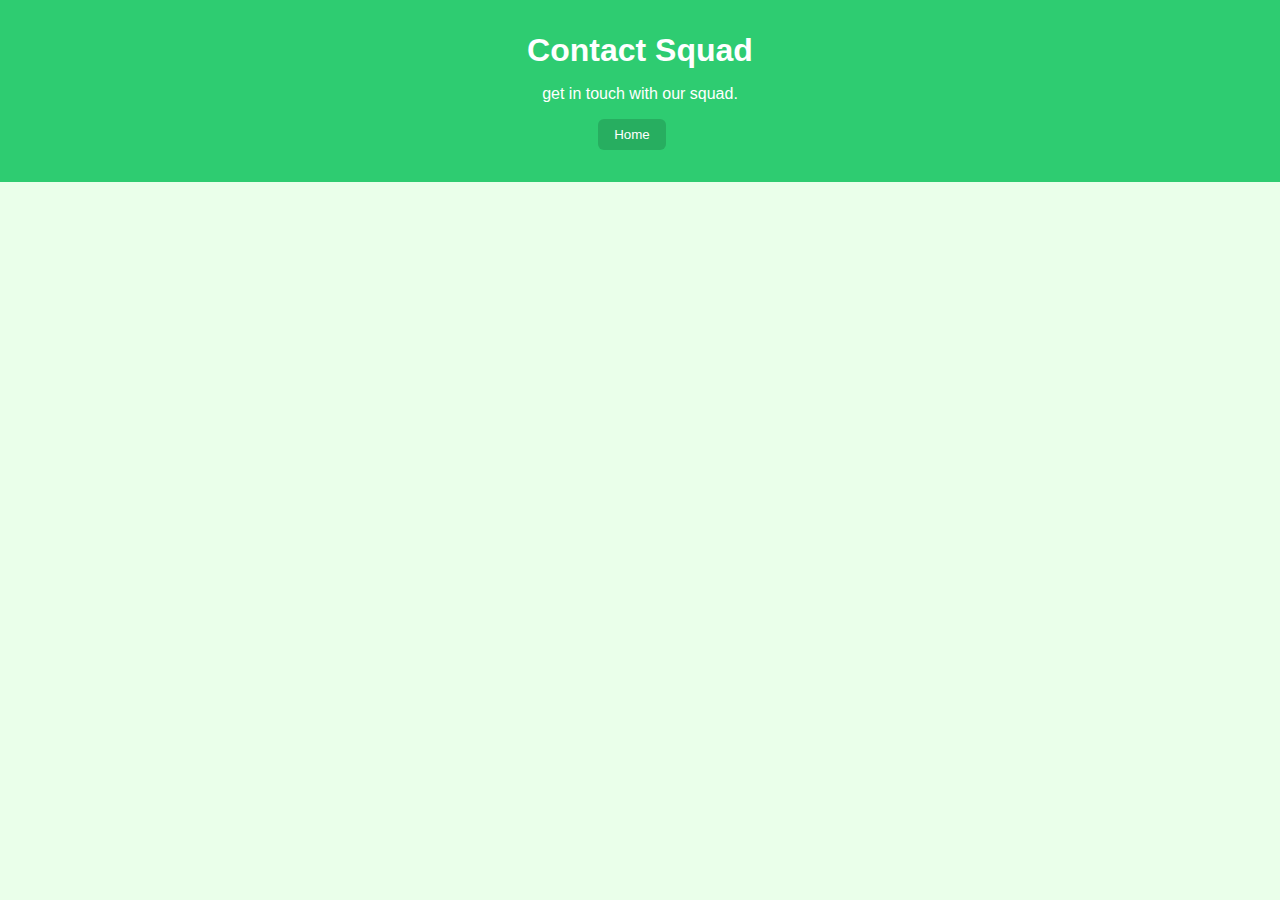
<file: social.html>
<!DOCTYPE html>
<html lang="en">
<head>
  <meta charset="UTF-8">
  <title>social page</title>
  <style>
    body {
      margin: 0;
      font-family: 'Segoe UI', sans-serif;
      background-color: #eaffea; /* super light green */
      color: #333;
    }
    header {
      padding: 2rem;
      text-align: center;
      background-color: #2ecc71; /* Minecraft-style green */
      color: white;
    }
    header h1 {
      margin: 0;
      font-size: 2rem;
    }
    .gallery {
      padding: 1rem;
      max-width: 800px;
      margin: 0 auto;
    }
    .gallery img {
      width: 100%;
      height: auto;
      margin-bottom: 1.5rem;
      border-radius: 12px;
      box-shadow: 0 4px 8px rgba(0,0,0,0.15);
      border: 2px solid #b2ffb2; /* soft green border */
    }
  </style>
</head>
<body>

  <header>
  <h1>Contact Squad</h1>
  <p>get in touch with our squad.</p>
  <div style="margin-top: 1rem;">
    <button onclick="location.href='index.html'" style="margin-right: 1rem; padding: 0.5rem 1rem; background:#27ae60; color:white; border:none; border-radius:6px; cursor:pointer;">Home</button>
  </div>
</header>
</file>
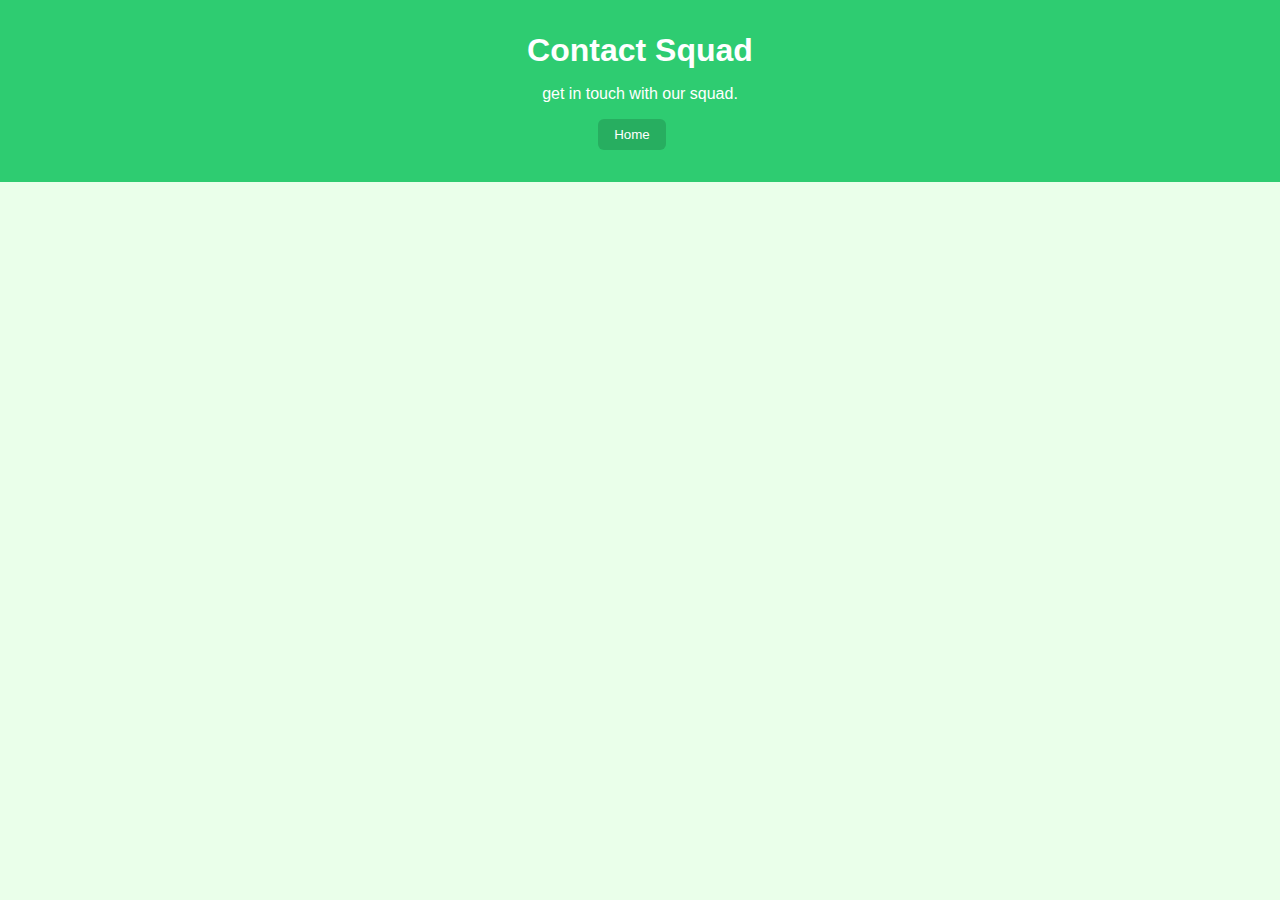
<file: McTrio.com/social.html>
<!DOCTYPE html>
<html lang="en">
<head>
  <meta charset="UTF-8">
  <title>social page</title>
  <style>
    body {
      margin: 0;
      font-family: 'Segoe UI', sans-serif;
      background-color: #eaffea; /* super light green */
      color: #333;
    }
    header {
      padding: 2rem;
      text-align: center;
      background-color: #2ecc71; /* Minecraft-style green */
      color: white;
    }
    header h1 {
      margin: 0;
      font-size: 2rem;
    }
    .gallery {
      padding: 1rem;
      max-width: 800px;
      margin: 0 auto;
    }
    .gallery img {
      width: 100%;
      height: auto;
      margin-bottom: 1.5rem;
      border-radius: 12px;
      box-shadow: 0 4px 8px rgba(0,0,0,0.15);
      border: 2px solid #b2ffb2; /* soft green border */
    }
  </style>
</head>
<body>

  <header>
  <h1>Contact Squad</h1>
  <p>get in touch with our squad.</p>
  <div style="margin-top: 1rem;">
    <button onclick="location.href='index.html'" style="margin-right: 1rem; padding: 0.5rem 1rem; background:#27ae60; color:white; border:none; border-radius:6px; cursor:pointer;">Home</button>
  </div>
</header>
</file>
